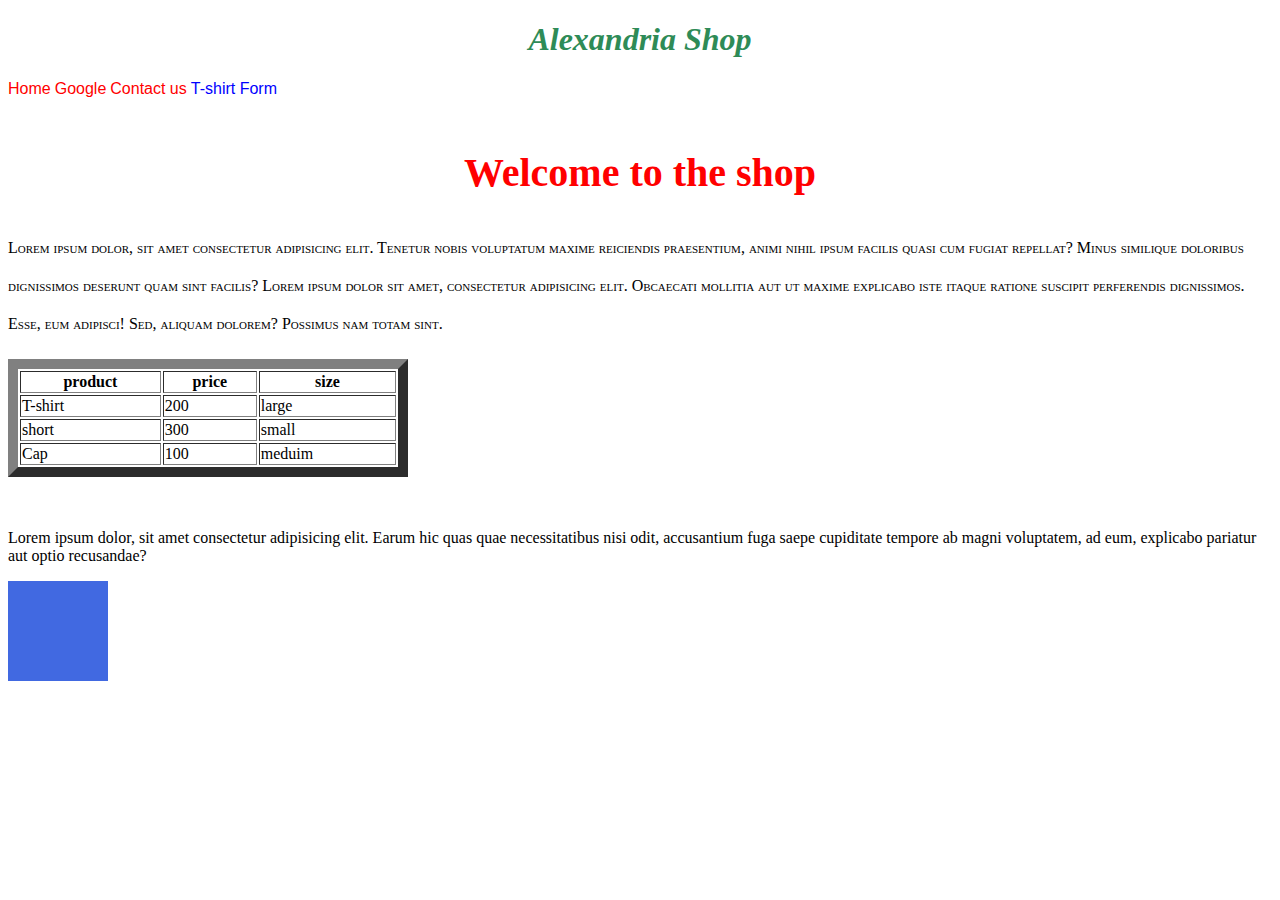
<file: index.html>
<!DOCTYPE html>
<html lang="en">

<head>
    <meta charset="UTF-8">
    <meta name="viewport" content="width=device-width, initial-scale=1.0">
    <title>Mohamed Shop</title>
</head>
<h1> Alexandria Shop</h1>

<body>
    <span>
        <a class="one" href="index.html"> Home</a>
        <a class="one" href="https://www.google.com">Google</a>
        <a class="one" href="contact.html">Contact us</a>
        <a class="one" href="T-shirt-form.html" style="color: blue;"> T-shirt Form</a>
    </span>
    <br> <br>
    <h2> Welcome to the shop </h2>

    <table border="10" width="400">
        <thead>
            <th> product</th>
            <th> price</th>
            <th> size</th>

        </thead>

        <tbody>
            <tr>
                <td> T-shirt </td>
                <td> 200 </td>
                <td> large </td>
            </tr>

            <tr>
                <td> short </td>
                <td> 300 </td>
                <td> small </td>
            </tr>
            <tr>
                <td> Cap </td>
                <td> 100 </td>
                <td> meduim </td>
            </tr>
            <p class="p1" style="font-variant: small-caps;">
                Lorem ipsum dolor, sit amet consectetur adipisicing elit. Tenetur nobis voluptatum maxime reiciendis
                praesentium, animi nihil ipsum facilis quasi cum fugiat repellat? Minus similique doloribus dignissimos
                deserunt quam sint facilis? Lorem ipsum dolor sit amet, consectetur adipisicing elit. Obcaecati mollitia
                aut ut maxime explicabo iste itaque ratione suscipit perferendis dignissimos. Esse, eum adipisci! Sed,
                aliquam dolorem? Possimus nam totam sint.
            </p>
        </tbody>

    </table>
    <br> <br>
    <p> Lorem ipsum dolor, sit amet consectetur adipisicing elit. Earum hic quas quae necessitatibus nisi odit,
        accusantium fuga saepe cupiditate tempore ab magni voluptatem, ad eum, explicabo pariatur aut optio recusandae?
    </p>
    <link rel="stylesheet" href="style.css">
    <div class="animation-div"></div>
</body>

</html>
</file>
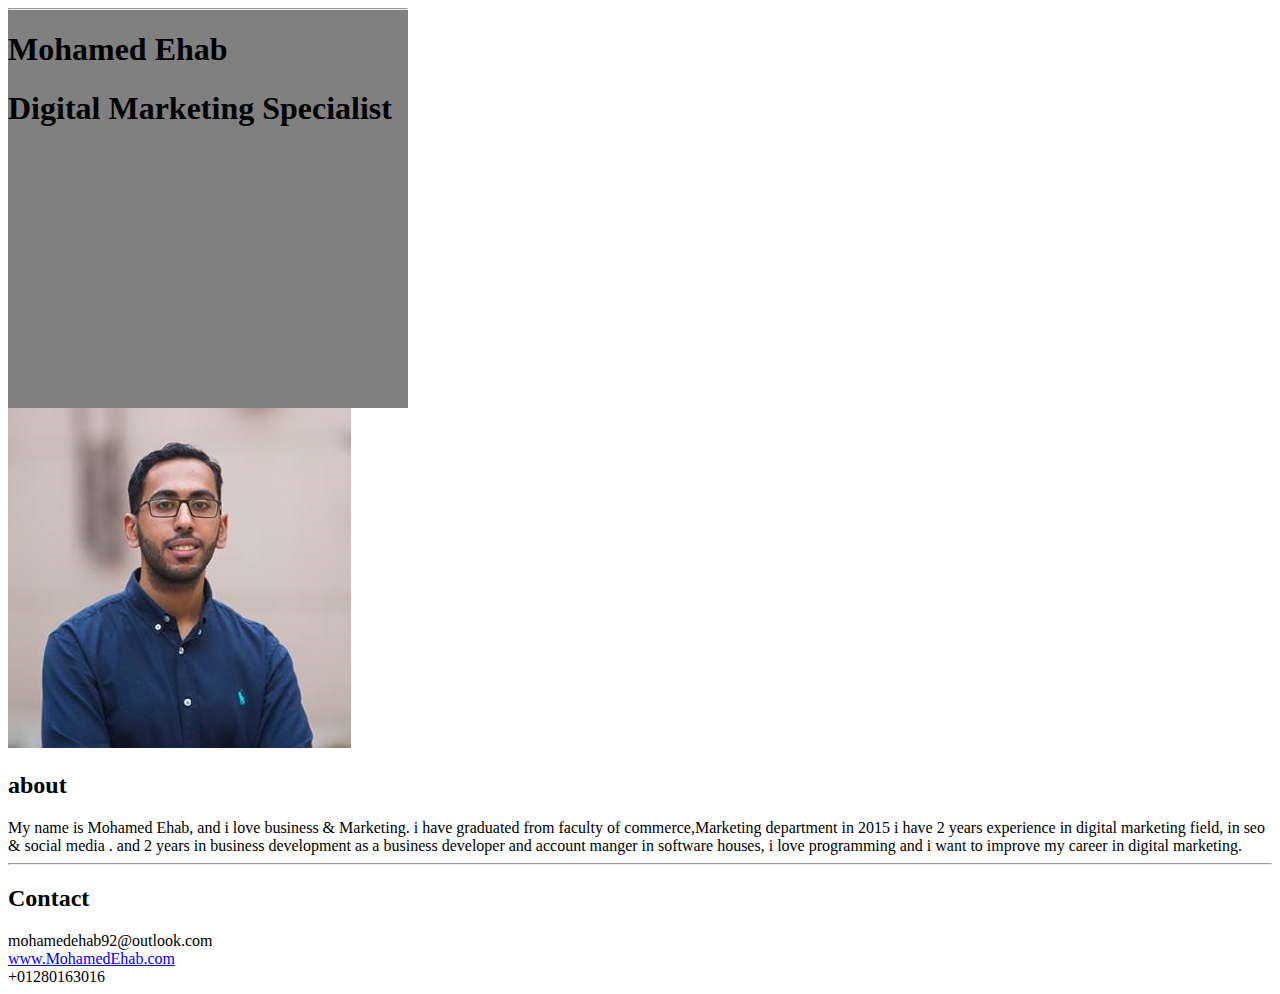
<file: My profile/index.html>
<!DOCTYPE html>
<html lang="en">

<head>
    <meta charset="UTF-8">
    <meta name="viewport" content="width=device-width, initial-scale=1.0">
    <title>Mohamed Ehab</title>
    <link href="https://fonts.googleapis.com/css?family=PT+Sans&display=swap" rel="stylesheet">

</head>

<body>
    <div class="navbar">
        <hr>
        <h1>Mohamed Ehab </h1>
        <h1>Digital Marketing Specialist</h1>

    </div>
    <div class="page-content">

        <img src="mohamed.jpg" class="mypic">

        <div>
            <h2> about</h2>
            My name is Mohamed Ehab, and i love business & Marketing. i have graduated from faculty of
            commerce,Marketing department in 2015
            i have 2 years experience in digital marketing field, in seo & social media . and 2 years in business
            development as a business developer and account manger
            in software houses, i love programming and i want to improve my career in digital marketing.
        </div>


        <div class="contact">
            <hr>
            <h2>Contact</h2>
            mohamedehab92@outlook.com<br>
            <a href="#"> www.MohamedEhab.com </a> <br>
            +01280163016
        </div>
        <link rel="stylesheet" href="style.css">
</body>

</html>
</file>
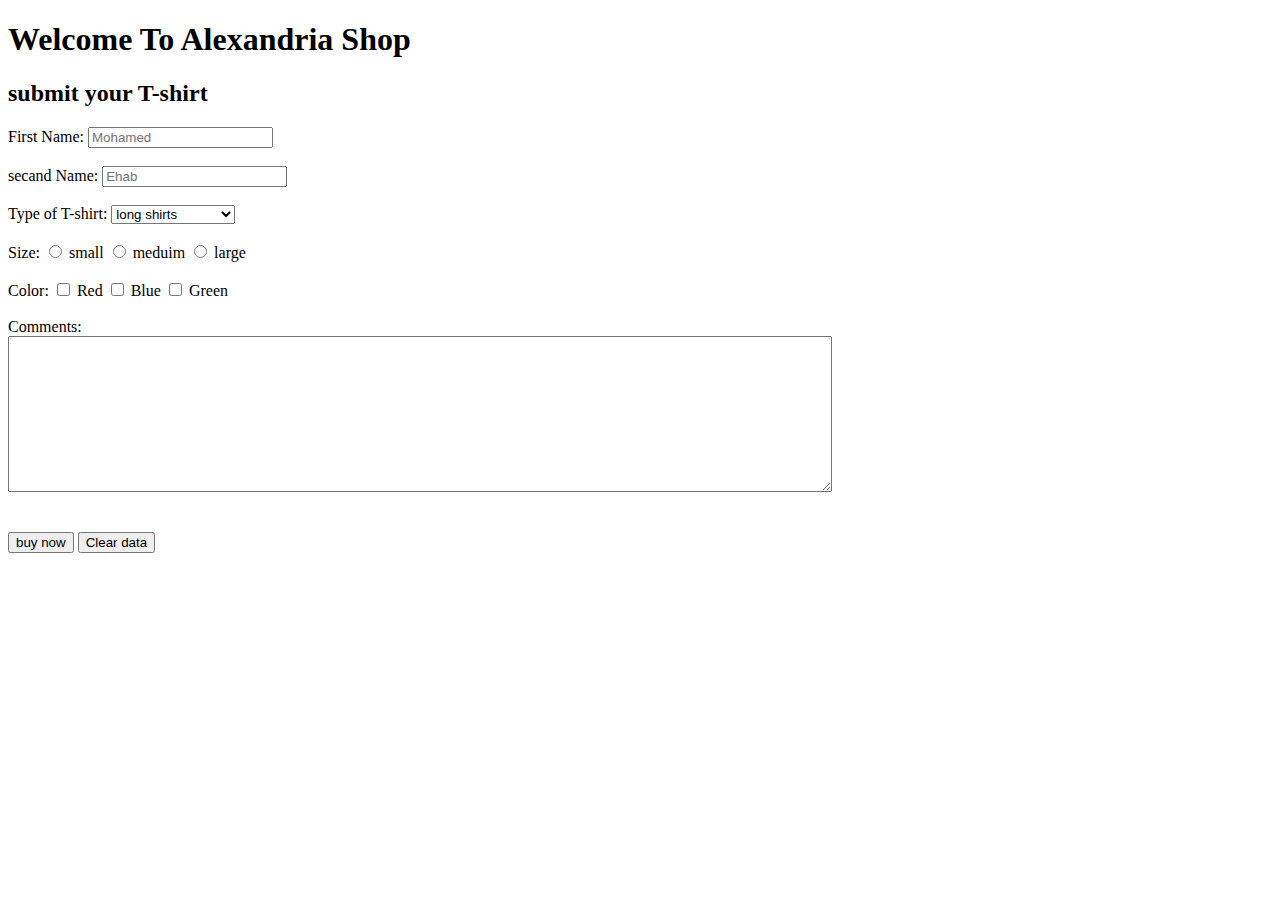
<file: T-shirt-form.html>
<!DOCTYPE html>
<html lang="en">

<head>
    <meta charset="UTF-8">
    <meta name="viewport" content="width=device-width, initial-scale=1.0">
    <title>Mohamed Ehab Shop</title>
</head>
<h1> Welcome To Alexandria Shop </h1>
<h2> submit your T-shirt </h2>

<body>
    <form method="GET">
        <label> First Name: <input type="text" name="first name" placeholder="Mohamed"> </label>
        <br> <br>
        <label> secand Name: <input type="text" name="secand name" placeholder="Ehab">
        </label>
        <br> <br>
        <label>
            Type of T-shirt:
            <select>
                <option disabled> choose your type</option>
                <option value="long"> long shirts</option>
                <option value="short"> short shirts</option>
                <option value="funny"> funny shirts</option>
            </select>
            <br> <br>
        </label>
        <label>Size: </label>
        <input type="radio" name="size" value="small"> small </input>
        <input type="radio" name="size" value="meduim"> meduim </input>
        <input type="radio" name="size" value="large"> large </input>
        <br> <br>
        <label> Color: </label>
        <input type="checkbox" value="red"> Red </input>
        <input type="checkbox" value="blue"> Blue </input>
        <input type="checkbox" value="Green"> Green </input>

        <br> <br>
        <label> Comments: </label> <br>
        <textarea rows="10" cols="100" maxlength="500" placeholder="write your comment"> </textarea>
        <br> <br>
        <br>
        <button type="submit"> buy now</button>
        <button type="reset"> Clear data</button>
    </form>
</body>

</html>
</file>
<file: style.css>
h2 {
    color: red;
    text-align: center;
    font-size: 40px;
    
}

h1 {
    font-size: xx-large;
    color: seagreen;
    text-align: center;
    font-style: italic;
}

span{ color: red; text-align: center;} 

#menu {text-align: center;}

.one{color: red; font-family:Arial, Helvetica, sans-serif;  text-align: center; text-decoration: none;} 
.p1{line-height: 1cm;}
.animation-div {background-color: royalblue; width: 100px ; height: 100px; transition-property: backgrond;
     transition-duration: 5s;
}

.animation-div :hover {background-color: red; width: 50px; height: 50px;}
</file>
<file: My profile/style.css>
.navbar{

height: 400px;
width: 400px;
background-color:grey;


}
</file>
